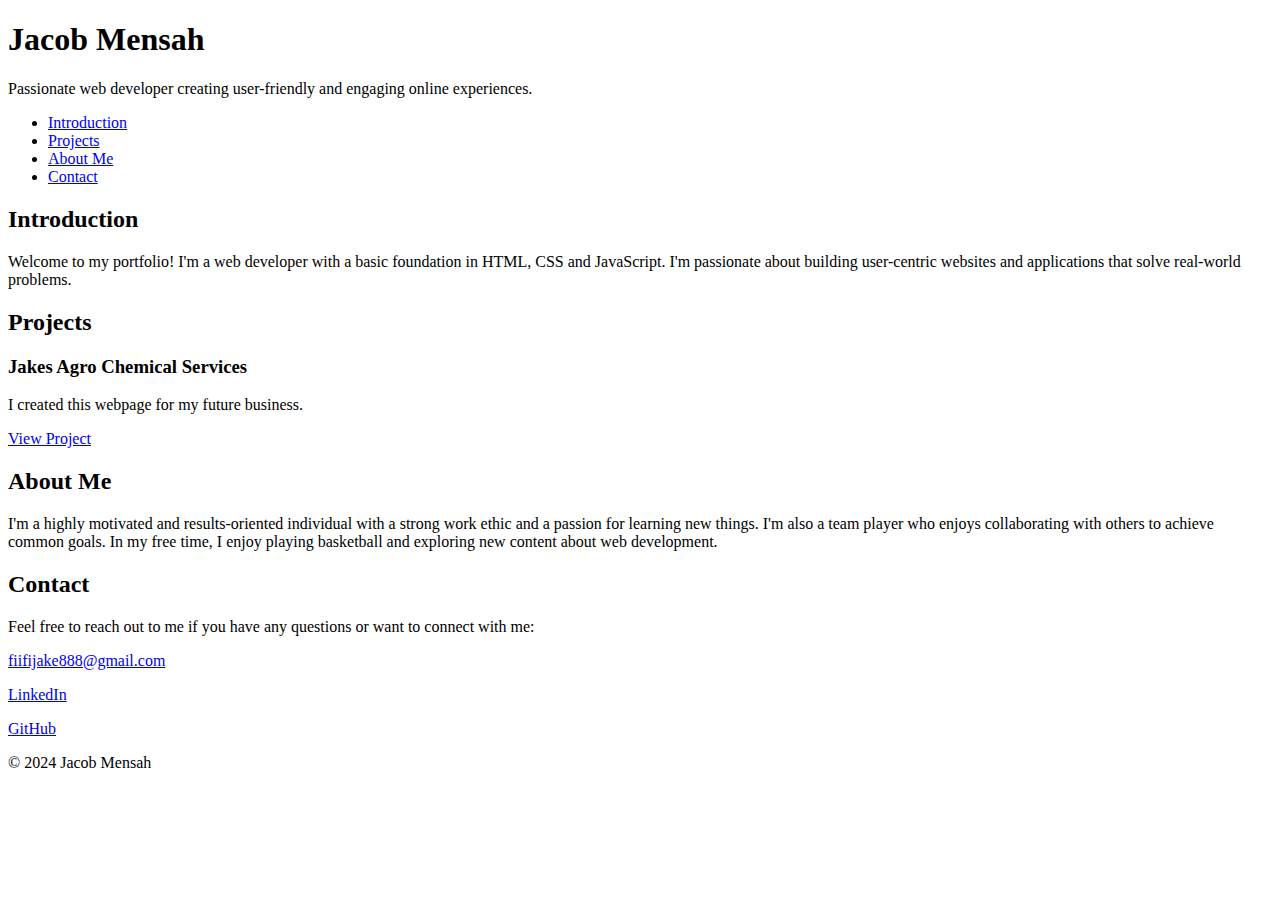
<file: portfolio/index.html>
<!DOCTYPE html>
<html lang="en">
<head>
  <meta charset="utf-8">
  <title>Jacob Mensah - Personal Portfolio</title>
</head>
<body>
  <header>
    <h1>Jacob Mensah</h1>
    <p>Passionate web developer creating user-friendly and engaging online experiences.</p>
  </header>
  <nav>
    <ul>
      <li><a href="#introduction">Introduction</a></li>
      <li><a href="#projects">Projects</a></li>
      <li><a href="#about">About Me</a></li>
      <li><a href="#contact">Contact</a></li>
    </ul>
  </nav>
  <section id="introduction">
    <h2>Introduction</h2>
    <p>Welcome to my portfolio! I'm a web developer with a basic foundation in HTML, CSS and JavaScript. I'm passionate about building user-centric websites and applications that solve real-world problems.</p>
  </section>
  <section id="projects">
    <h2>Projects</h2>
    <article class="project">
      <h3>Jakes Agro Chemical Services</h3>
      <p>I created this webpage for my future business.</p>
      <a href="https://Users/poundz/Desktop/html%20proj/AGRO%20P/AgroChem.html" target="_blank">View Project</a>
    </article>
    
  </section>
  <section id="about">
    <h2>About Me</h2>
    <p>I'm a highly motivated and results-oriented individual with a strong work ethic and a passion for learning new things. I'm also a team player who enjoys collaborating with others to achieve common goals. In my free time, I enjoy playing basketball and exploring new content about web development.</p>
  </section>
  <section id="contact">
    <h2>Contact</h2>
    <p>Feel free to reach out to me if you have any questions or want to connect with me:</p>
    <p><a href="mailto:your.email@example.com">fiifijake888@gmail.com</a></p>
    <p><a href="https://www.linkedin.com/in/jacobmensah" target="_blank">LinkedIn</a></p>
    <p><a href="https://github.com/jakepoundz" target="_blank">GitHub</a></p>
  </section>
  <footer>
    <p>&copy; 2024 Jacob Mensah</p>
  </footer>
</body>
</html>
</file>
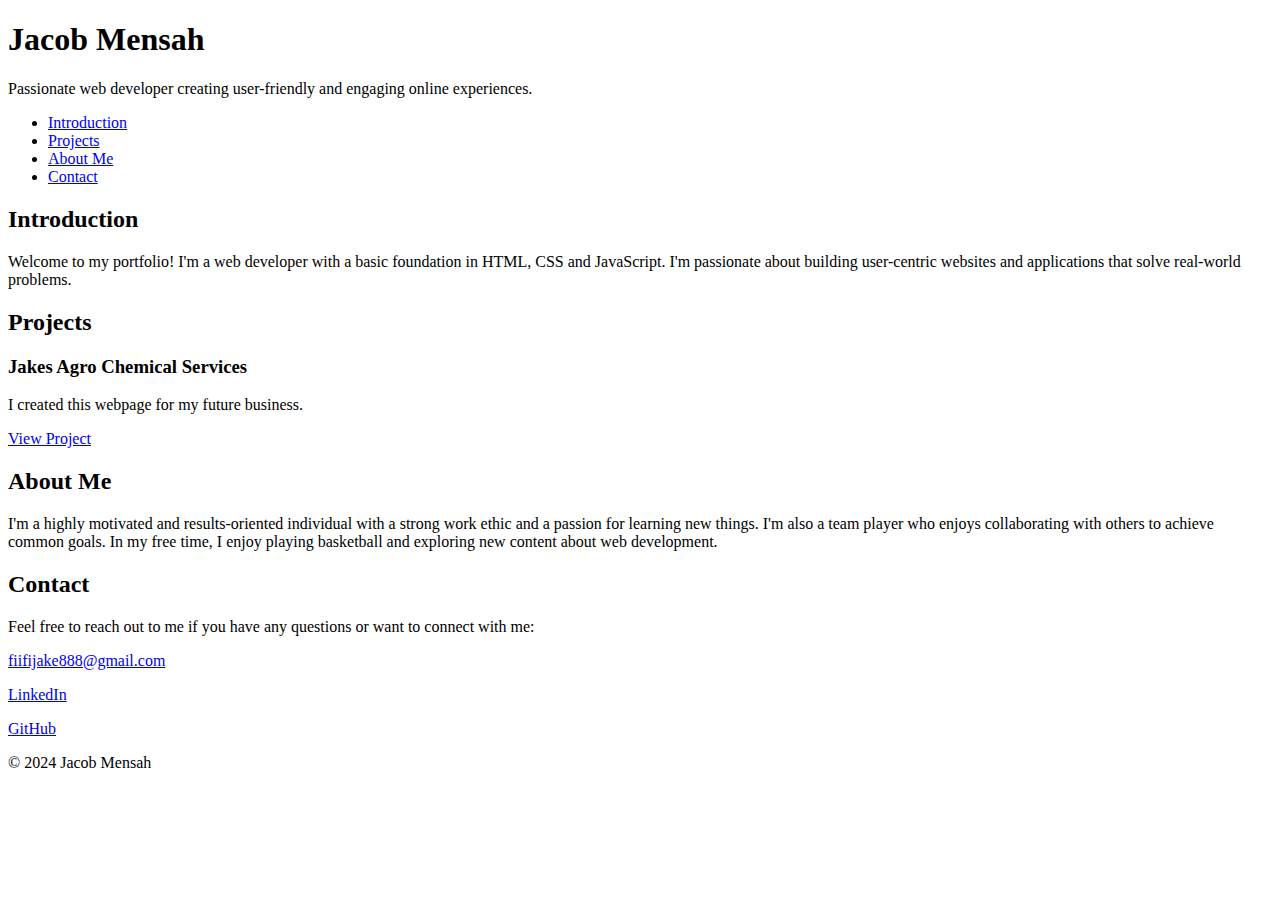
<file: portfolio.html>
<!DOCTYPE html>
<html lang="en">
<head>
  <meta charset="utf-8">
  <title>Jacob Mensah - Personal Portfolio</title>
</head>
<body>
  <header>
    <h1>Jacob Mensah</h1>
    <p>Passionate web developer creating user-friendly and engaging online experiences.</p>
  </header>
  <nav>
    <ul>
      <li><a href="#introduction">Introduction</a></li>
      <li><a href="#projects">Projects</a></li>
      <li><a href="#about">About Me</a></li>
      <li><a href="#contact">Contact</a></li>
    </ul>
  </nav>
  <section id="introduction">
    <h2>Introduction</h2>
    <p>Welcome to my portfolio! I'm a web developer with a basic foundation in HTML, CSS and JavaScript. I'm passionate about building user-centric websites and applications that solve real-world problems.</p>
  </section>
  <section id="projects">
    <h2>Projects</h2>
    <article class="project">
      <h3>Jakes Agro Chemical Services</h3>
      <p>I created this webpage for my future business.</p>
      <a href="https://Users/poundz/Desktop/html%20proj/AGRO%20P/AgroChem.html" target="_blank">View Project</a>
    </article>
    
  </section>
  <section id="about">
    <h2>About Me</h2>
    <p>I'm a highly motivated and results-oriented individual with a strong work ethic and a passion for learning new things. I'm also a team player who enjoys collaborating with others to achieve common goals. In my free time, I enjoy playing basketball and exploring new content about web development.</p>
  </section>
  <section id="contact">
    <h2>Contact</h2>
    <p>Feel free to reach out to me if you have any questions or want to connect with me:</p>
    <p><a href="mailto:your.email@example.com">fiifijake888@gmail.com</a></p>
    <p><a href="https://www.linkedin.com/in/jacobmensah" target="_blank">LinkedIn</a></p>
    <p><a href="https://github.com/jakepoundz" target="_blank">GitHub</a></p>
  </section>
  <footer>
    <p>&copy; 2024 Jacob Mensah</p>
  </footer>
</body>
</html>
</file>
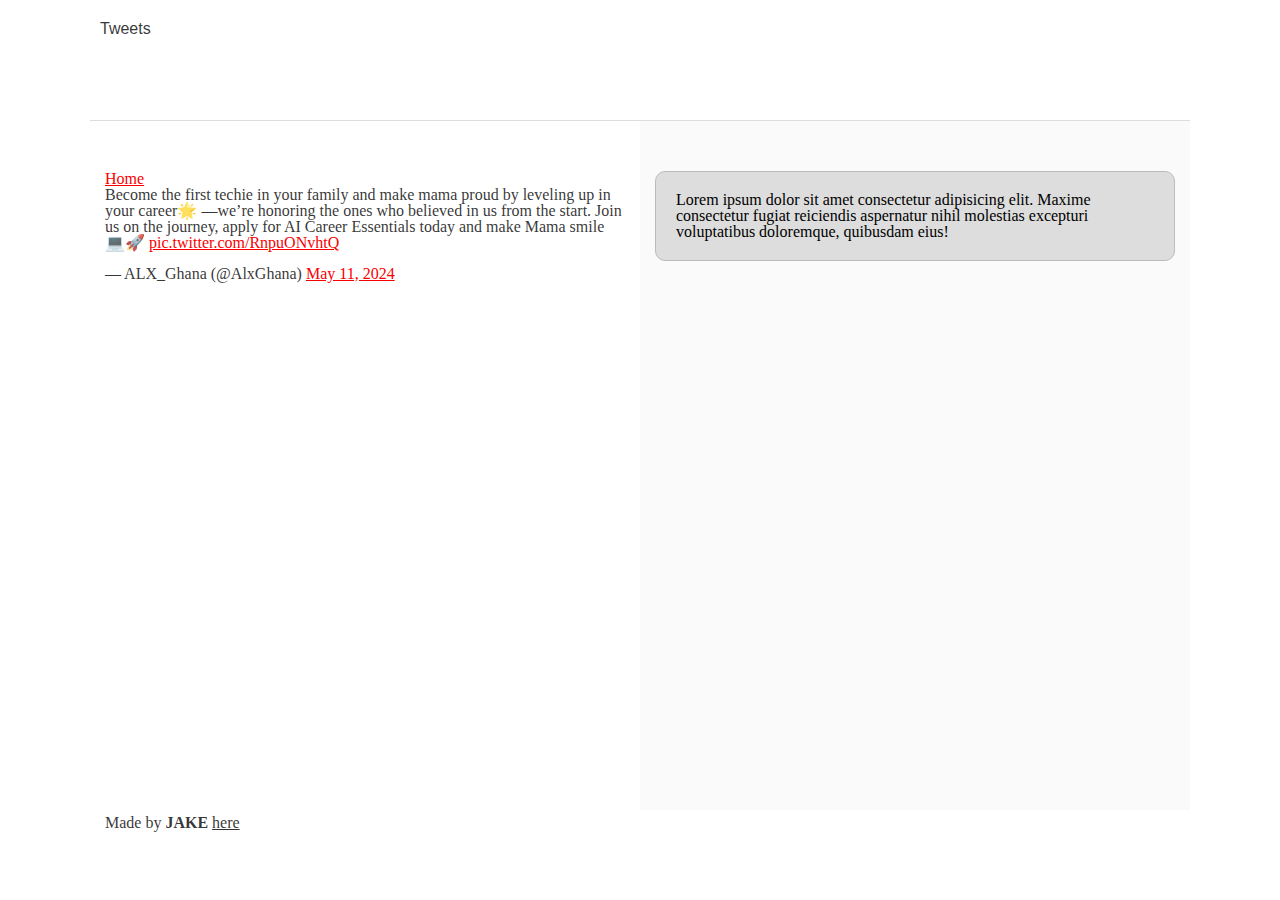
<file: css_basic/tweets.html>
<!DOCTYPE html>
<html lang="en">
<head>
    <meta charset="UTF-8">
    <meta name="viewport" content="width=device-width, initial-scale=1.0">
    <title>My first portfolio</title>

    <link href="base.css" rel="stylesheet">
    <link href="styles.css" rel="stylesheet">

</head>
<body>
    <header>
        <ul>
         <li> <a href="index.html">Tweets</a></li>
        </ul>
     </header>
    <main>
        <article>
        <a href="index.html">Home</a>
            <blockquote class="twitter-tweet"><p lang="en" dir="ltr">Become the first techie in your family and make mama proud by leveling up in your career🌟 —we’re honoring the ones who believed in us from the start. Join us on the journey, apply for AI Career Essentials today and make Mama smile 💻🚀 <a href="https://t.co/RnpuONvhtQ">pic.twitter.com/RnpuONvhtQ</a></p>&mdash; ALX_Ghana (@AlxGhana) <a href="https://twitter.com/AlxGhana/status/1789347344938418307?ref_src=twsrc%5Etfw">May 11, 2024</a></blockquote> <script async src="https://platform.twitter.com/widgets.js" charset="utf-8"></script>

        </article>
        <aside>
            <p>Lorem ipsum dolor sit amet consectetur adipisicing elit. Maxime consectetur fugiat reiciendis aspernatur nihil molestias excepturi voluptatibus doloremque, quibusdam eius!</p>
            
        </aside>
    </main>
    <footer>
        <p>Made by <strong>JAKE</strong> <a href="www.google.com" target="_blank">here</a></p>
    </footer>
</body>
</html>
</file>
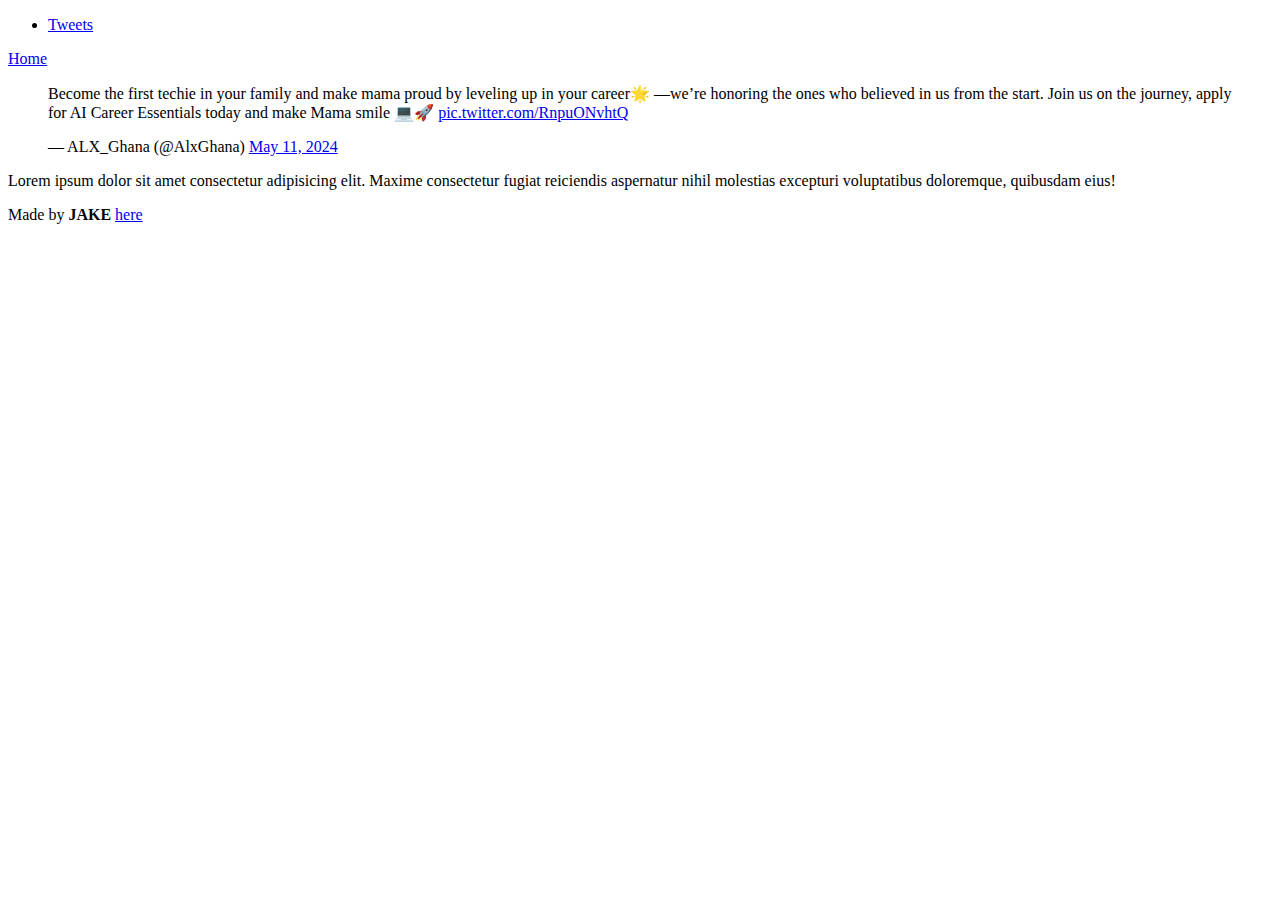
<file: html_basic/tweets.html>
<!DOCTYPE html>
<html lang="en">
<head>
    <meta charset="UTF-8">
    <meta name="viewport" content="width=device-width, initial-scale=1.0">
    <title>My first portfolio</title>
</head>
<body>
    <header>
        <ul>
         <li> <a href="index.html">Tweets</a></li>
        </ul>
     </header>
    <main>
        <article>
        <a href="index.html">Home</a>
            <blockquote class="twitter-tweet"><p lang="en" dir="ltr">Become the first techie in your family and make mama proud by leveling up in your career🌟 —we’re honoring the ones who believed in us from the start. Join us on the journey, apply for AI Career Essentials today and make Mama smile 💻🚀 <a href="https://t.co/RnpuONvhtQ">pic.twitter.com/RnpuONvhtQ</a></p>&mdash; ALX_Ghana (@AlxGhana) <a href="https://twitter.com/AlxGhana/status/1789347344938418307?ref_src=twsrc%5Etfw">May 11, 2024</a></blockquote> <script async src="https://platform.twitter.com/widgets.js" charset="utf-8"></script>

        </article>
        <aside>
            <p>Lorem ipsum dolor sit amet consectetur adipisicing elit. Maxime consectetur fugiat reiciendis aspernatur nihil molestias excepturi voluptatibus doloremque, quibusdam eius!</p>
            
        </aside>
    </main>
    <footer>
        <p>Made by <strong>JAKE</strong> <a href="www.google.com" target="_blank">here</a></p>
    </footer>
</body>
</html>
</file>
<file: css_basic/styles.css>
body {
    display: flex;
    flex-direction: column;
  }
  main {
    display: flex;
    flex-direction: row;
    flex: auto; 
  }
  article {
    flex: 2; 
    overflow-y: auto; 
  }
  aside {
    flex: 1; 
    overflow-y: auto; 
  }
  @media (max-width: 768px) { 
    body {
      flex-direction: column;
    }
    main {
      flex-direction: column; 
    }
    article, aside {
      flex: 1; 
    }


















    }
    article, aside {
      flex: 1; /* Both article and aside take up equal space */
    }
</file>
<file: css_basic/base.css>
/* CSS reset rules */

html, body {
	height: 100%;
	min-height: 100%;
}
html, body, div, span, applet, object, iframe,
h1, h2, h3, h4, h5, h6, p, blockquote, pre,
a, abbr, acronym, address, big, cite, code,
del, dfn, img, ins, kbd, q, s, samp,
small, strike, sub, sup, tt, var,
b, u, i, center,
dl, dt, dd,
fieldset, form, label, legend,
table, caption, tbody, tfoot, thead, tr, th, td,
article, aside, canvas, details, embed, 
figure, figcaption, footer, header, hgroup, 
menu, nav, output, ruby, section, summary,
time, mark, audio, video {
	margin: 0;
	padding: 0;
	border: 0;
	font-size: 100%;
	font: inherit;
	vertical-align: baseline;
}
/* HTML5 display-role reset for older browsers */
article, aside, details, figcaption, figure, 
footer, header, hgroup, menu, nav, section {
	display: block;
}
body {
	line-height: 1;
}
blockquote, q {
	quotes: none;
}
blockquote:before, blockquote:after,
q:before, q:after {
	content: '';
	content: none;
}
table {
	border-collapse: collapse;
	border-spacing: 0;
}


/* Fonts and colors */

body {
	font-family: 'Josefin Sans', serif;
	color: rgba(0, 0, 0, 0.8);
}
h1, h2, h3, h4, h5, h6, header {
	font-family: 'Yeseva One', sans-serif;
}
article {
}
header {
	border-bottom: 1px solid rgb(221,221,221);
	transition: border-bottom-color 1s ease;
}
header a {
	color: rgba(0, 0, 0, 0.8);
}
aside {
	background: #FAFAFA;
}
aside p {
	border: 1px solid #bbb;
	background: #ddd;
	color: black;
}
footer a {
	color: rgba(0, 0, 0, 0.8);
}
a {
	color: #F80002;
}


/* Positioning and margins */

@media (min-width: 1100px) {
	body {
		width: 1100px;
		margin: 0 auto;
	}
}

article {
	padding: 50px 15px;
}
article > *:first-child {
	margin-top: 0;
}
aside {
	padding: 50px 15px;
}
header .right {
	float: right;
	margin: 0 10px 15px;
}


/* Header */
header {
	padding: 20px 0;
	height: 80px;
}
header ul {
	list-style: none;
	margin: 0;
	padding: 0;
}
header li {
	display: inline;
	vertical-align:middle;
}
header li:first-child {
	margin: 0;
}
header li a {
	margin: 0 10px;
}
header li.logo {
	font-size: 36px;
}
header a {
	text-decoration: none;
}


/* Aside */

aside p {
	border-radius: 10px;
	padding: 20px 20px;
}


/* Footer */

footer {
	padding: 5px 15px;
	height: 80px;
}


/* Text styles and margins */

p {
	margin-bottom: 15px;
}
h1 {
	font-size: 36px;
	margin: 40px 0 20px;
}
h2 {
	font-size: 32px;
	margin: 30px 0 15px;
}
h3 {
	font-size: 28px;
	margin: 25px 0 10px;
}
h4 {
	font-size: 20px;
	font-weight: bold;
	margin: 20px 0 10px;
}
h5 {
	font-size: 18px;
	font-weight: bold;
	margin: 15px 0 10px;
}
h6 {
	font-weight: bold;
	margin: 5px 0;
}

@media (max-width: 800px) {
  body.works_on_smartphone {
  	display: block;
  }
  body.works_on_smartphone main {
  	display: block;
  }
  header .right {
  	float: none;
  }
}
</file>
